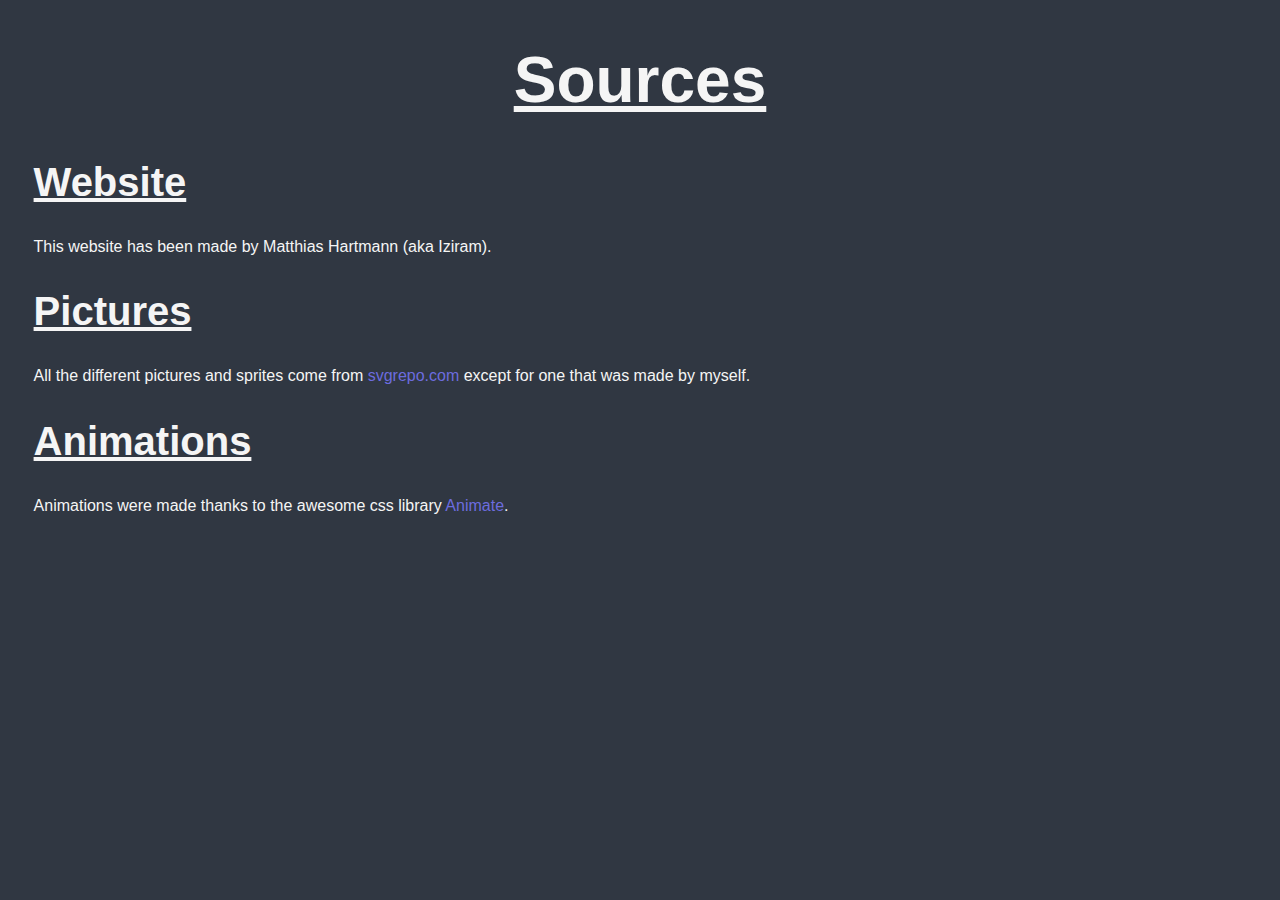
<file: sources.html>
<!DOCTYPE html>
<html>
  <head>
    <meta charset="utf-8">
    <meta name="viewport" content="width=device-width, initial-scale=1">
    <title>Matthias' Blog</title>
    <link rel="stylesheet" href="css/sources.css"/>
  </head>
  <body>
    <h1>Sources</h1>
    <section id="animations">
        <h2>
            Website
        </h2>
        <p>
            This website has been made by Matthias Hartmann (aka Iziram).
        </p>
    </section>
    <section id="pictures">
        <h2>
            Pictures
        </h2>
        <p>
            All the different pictures and sprites come from <a href="https://svgrepo.com" target="_blank">svgrepo.com</a> except for one that was made by myself.
        </p>
    </section>
    <section id="animations">
        <h2>
            Animations
        </h2>
        <p>
            Animations were made thanks to the awesome css library <a href="https://animate.style" target="_blank">Animate</a>.
        </p>
    </section>
  </body>
</html>
</file>
<file: css/sources.css>
body{
    background-color: #303742;
    color : whitesmoke;
    text-align: center;
    font-family: Verdana, Geneva, Tahoma, sans-serif;
}

h1{
    font-size: 4em;
    text-decoration-line: underline;
}
section{
    text-align: left;
    margin-left: 2vw;
}
h2{
    font-size: 2.5em;
    text-decoration-line: underline;
}

p{
    font-size: 1em;
    text-align: left;
}

a{
    text-decoration: none;
    color: rgb(108, 108, 223)
}
</file>
